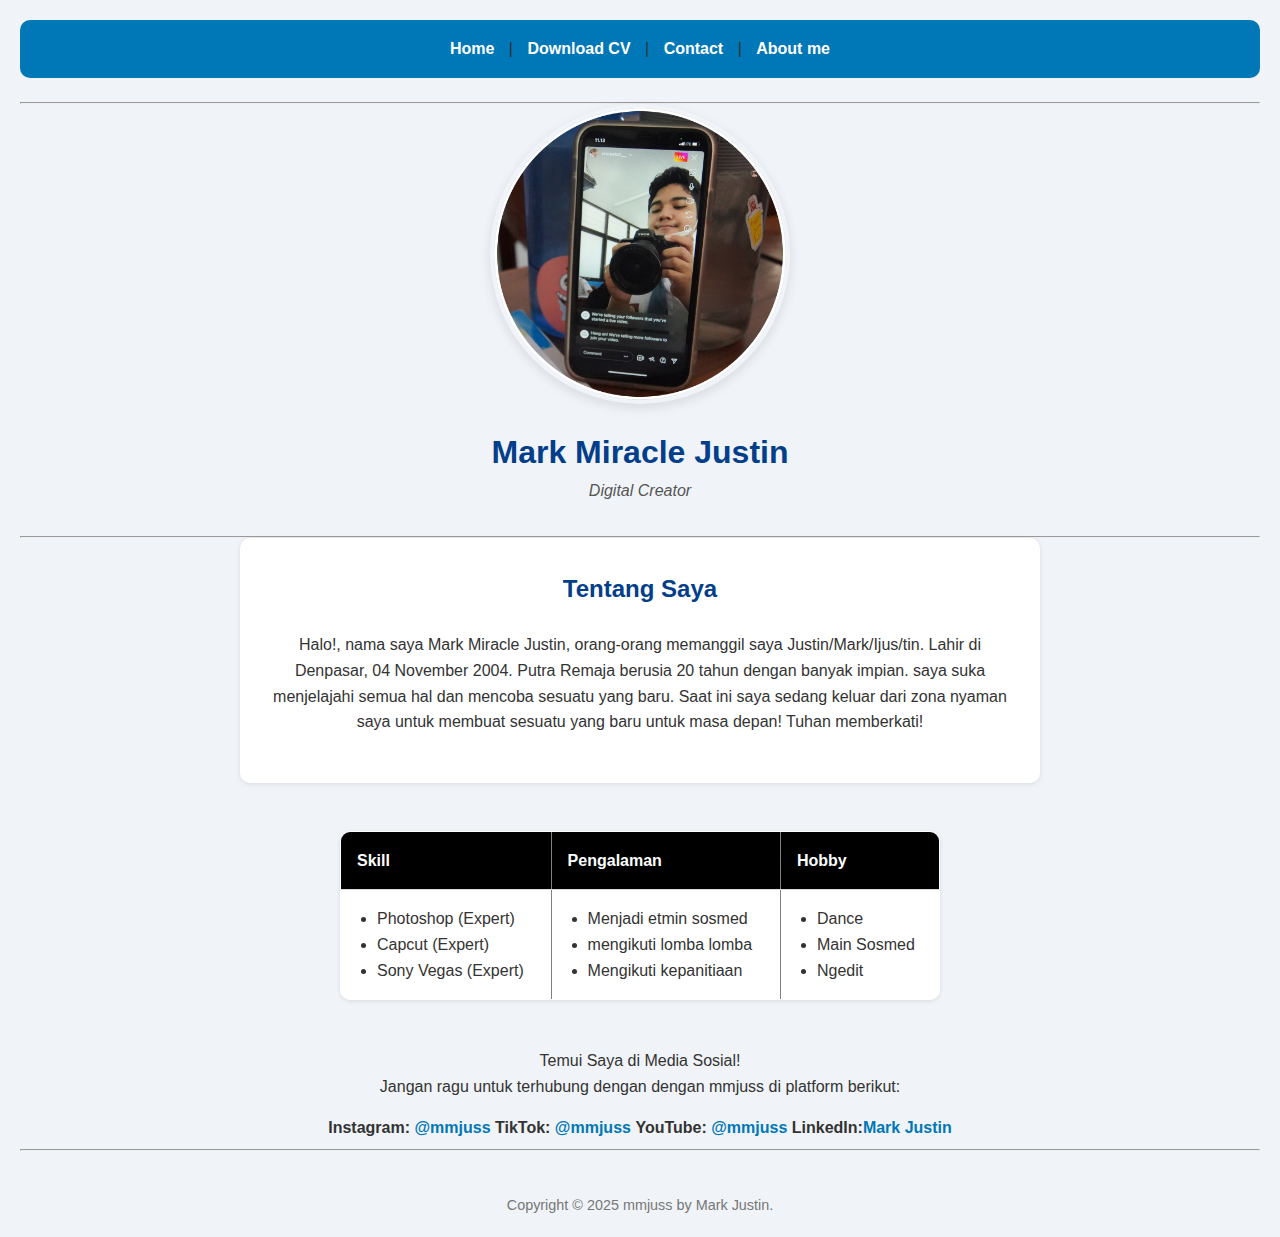
<file: index.html>
<!DOCTYPE html>
<html lang="en">
    <link rel="stylesheet" href="style.css">

<head>
    <meta charset="UTF-8">
    <meta name="viewport" content="width=device-width, initial-scale=1.0">
    <title>Mmjuss Porto Website</title>
</head>

<body>
    <nav>
        <a href="index.html">Home</a> |
        <a href="CV Mark Justin 2025.pdf">Download CV</a> |
        <a href="contact.html">Contact</a> |
        <a href="about.html">About me</a>
    </nav>

    <hr />

    <header style="text-align: center;">
        <img src="images/Untitled design (1).png" width="500" height="500"/>
        <h1>Mark Miracle Justin</h1>
        <p>Digital Creator</p>
    </header>

    <hr />

    <article style="text-align: center;">
        <h2>Tentang Saya</h2>
        <p>
            Halo!, nama saya Mark Miracle Justin, orang-orang memanggil saya Justin/Mark/Ijus/tin. Lahir di
            Denpasar, 04 November 2004.
            
            Putra Remaja berusia 20 tahun dengan banyak impian.
            saya suka menjelajahi semua hal dan mencoba sesuatu yang
            baru. Saat ini saya sedang keluar dari zona nyaman saya
            untuk membuat sesuatu yang baru untuk masa depan!
            Tuhan memberkati!        </p>
    </article>

    <div style="max-width: 600px; margin: 3em auto">
        <table border="1" width="100%">
            <thead>
                <tr>
                    <th>Skill</th>
                    <th>Pengalaman</th>
                    <th>Hobby</th>
                </tr>
            </thead>
            <tbody>
                <tr>
                    <td>
                        <ul>
                            <li>Photoshop (Expert)</li>
                            <li>Capcut (Expert)</li>
                            <li>Sony Vegas (Expert)</li>
                        </ul>
                    </td>
                    <td>
                        <ul>
                            <li>Menjadi etmin sosmed</li>
                            <li>mengikuti lomba lomba</li>
                            <li>Mengikuti kepanitiaan</li>
                        </ul>
                    </td>
                    <td>
                        <ul>
                            <li>Dance</li>
                            <li>Main Sosmed</li>
                            <li>Ngedit</li>
                        </ul>
                    </td>
                </tr>
            </tbody>
        </table>
    </div>

    <section class="sosmed">
        <border
        
        <h1>Temui Saya di Media Sosial!</h1>
        
        <p>Jangan ragu untuk terhubung dengan dengan mmjuss di platform berikut:</p>
        <ul>
            <li><strong>Instagram:</strong> <a href="https://instagram.com/mmjuss" target="_blank">@mmjuss</a> <strong>TikTok:</strong> <a href="https://tiktok.com/@mmjuss" target="_blank">@mmjuss</a> <strong>YouTube:</strong> <a href="https://www.youtube.com/@mmjust" target="_blank">@mmjuss</a> <strong>LinkedIn:</strong><a href="https://www.linkedin.com/in/mark-justin-695b6a275/" target="_blank">Mark Justin</a> </li>
            <li></li>
            <li></li>
            <li></li>
        </ul>

    
    </section>

    <hr>
    <footer style="text-align: center;">
        <p>Copyright &copy; 2025 mmjuss by Mark Justin.</p>
    </footer>
</hr>
</body>
</html>
</file>
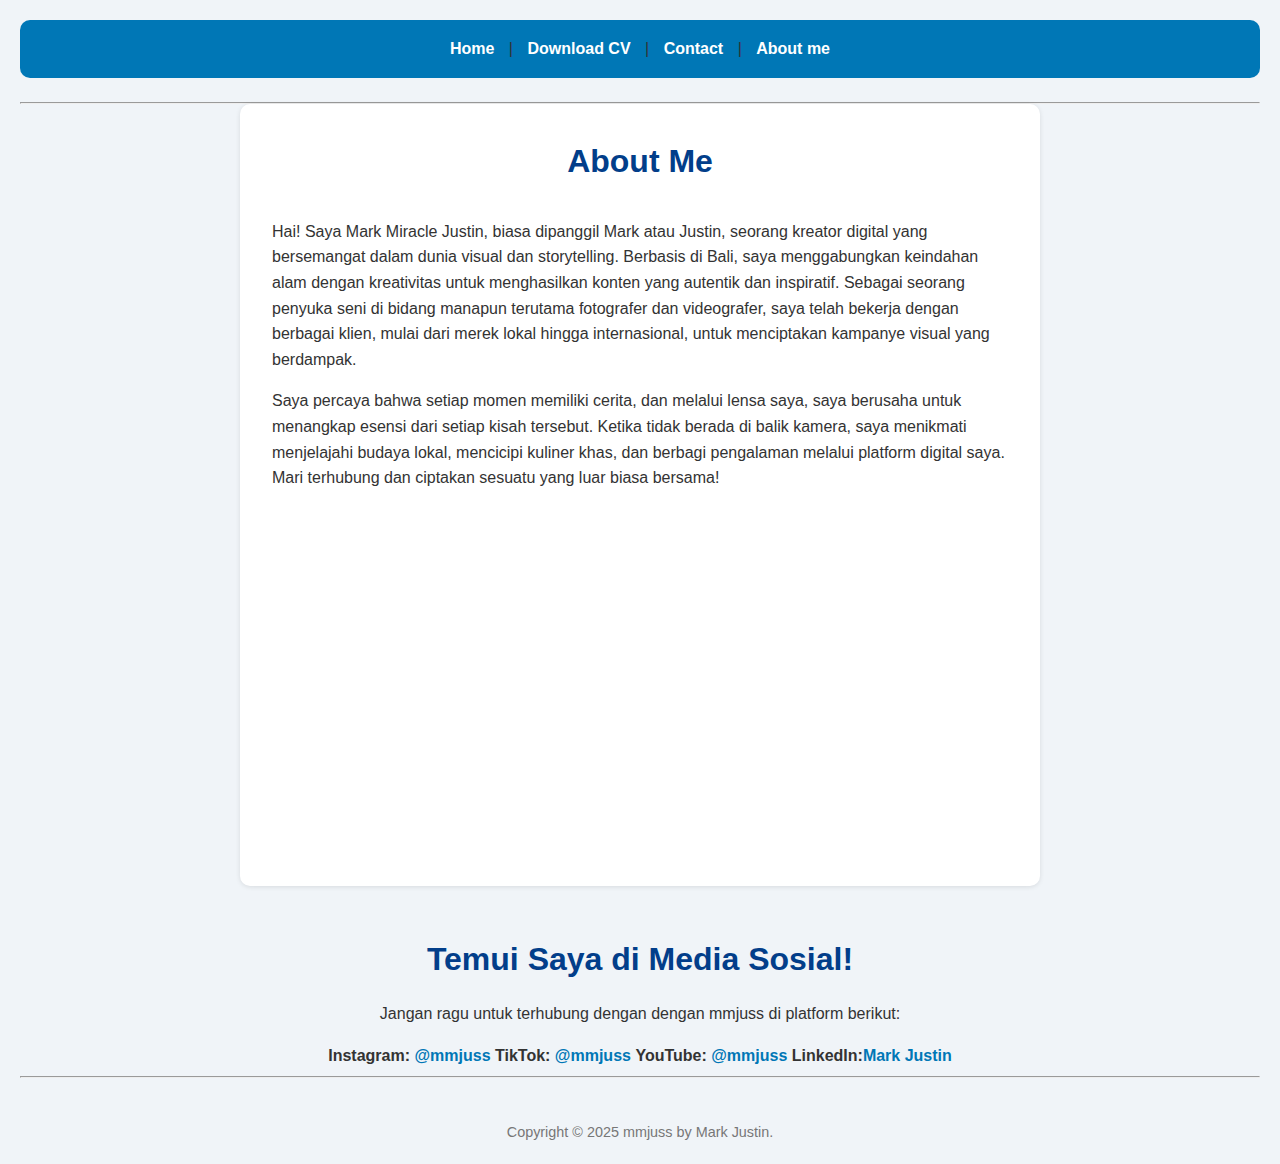
<file: about.html>
<!DOCTYPE html>
<html lang="en">
    <link rel="stylesheet" href="style.css">

<head>
    <meta charset="UTF-8">
    <meta name="viewport" content="width=device-width, initial-scale=1.0">
    <title>Ahmad Muhardian Personal Website</title>
</head>

<body>
    <nav>
        <a href="index.html">Home</a> |
        <a href="CV Mark Justin 2025.pdf">Download CV</a> |
        <a href="contact.html">Contact</a> |
        <a href="about.html">About me</a>
    </nav>

    <hr />

    <article>
        <h1>About Me</h1>
        <p>
Hai! Saya Mark Miracle Justin, biasa dipanggil Mark atau Justin, seorang kreator digital yang bersemangat dalam dunia visual dan storytelling. Berbasis di Bali, saya menggabungkan keindahan alam dengan kreativitas untuk menghasilkan konten yang autentik dan inspiratif.

Sebagai seorang penyuka seni di bidang manapun terutama fotografer dan videografer, saya telah bekerja dengan berbagai klien, mulai dari merek lokal hingga internasional, untuk menciptakan kampanye visual yang berdampak.


        </p>
        <p>
            Saya percaya bahwa setiap momen memiliki cerita, dan melalui lensa saya, saya berusaha untuk menangkap esensi dari setiap kisah tersebut.

            Ketika tidak berada di balik kamera, saya menikmati menjelajahi budaya lokal, mencicipi kuliner khas, dan berbagi pengalaman melalui platform digital saya.
            
            Mari terhubung dan ciptakan sesuatu yang luar biasa bersama!
        </p>
        <p>
            <iframe width="560" height="315" src="https://www.youtube.com/embed/GjzjpbPnOzQ?si=B2gwGi5nN6zW0oK9" title="YouTube video player" frameborder="0" allow="accelerometer; autoplay; clipboard-write; encrypted-media; gyroscope; picture-in-picture; web-share" referrerpolicy="strict-origin-when-cross-origin" allowfullscreen></iframe>
        </p>
    </article>

    <section class="sosmed">
        <h1>Temui Saya di Media Sosial!</h1>
        <p>Jangan ragu untuk terhubung dengan dengan mmjuss di platform berikut:</p>
        <ul>
            <li><strong>Instagram:</strong> <a href="https://instagram.com/mmjuss" target="_blank">@mmjuss</a> <strong>TikTok:</strong> <a href="https://tiktok.com/@mmjuss" target="_blank">@mmjuss</a> <strong>YouTube:</strong> <a href="https://www.youtube.com/@mmjust" target="_blank">@mmjuss</a> <strong>LinkedIn:</strong><a href="https://www.linkedin.com/in/mark-justin-695b6a275/" target="_blank">Mark Justin</a> </li>
            <li></li>
            <li></li>
            <li></li>
        </ul>
    </section>

    <hr>
    <footer style="text-align: center;">
        <p>Copyright &copy; 2025 mmjuss by Mark Justin.</p>
    </footer>
</hr>
</body>
</html>
</file>
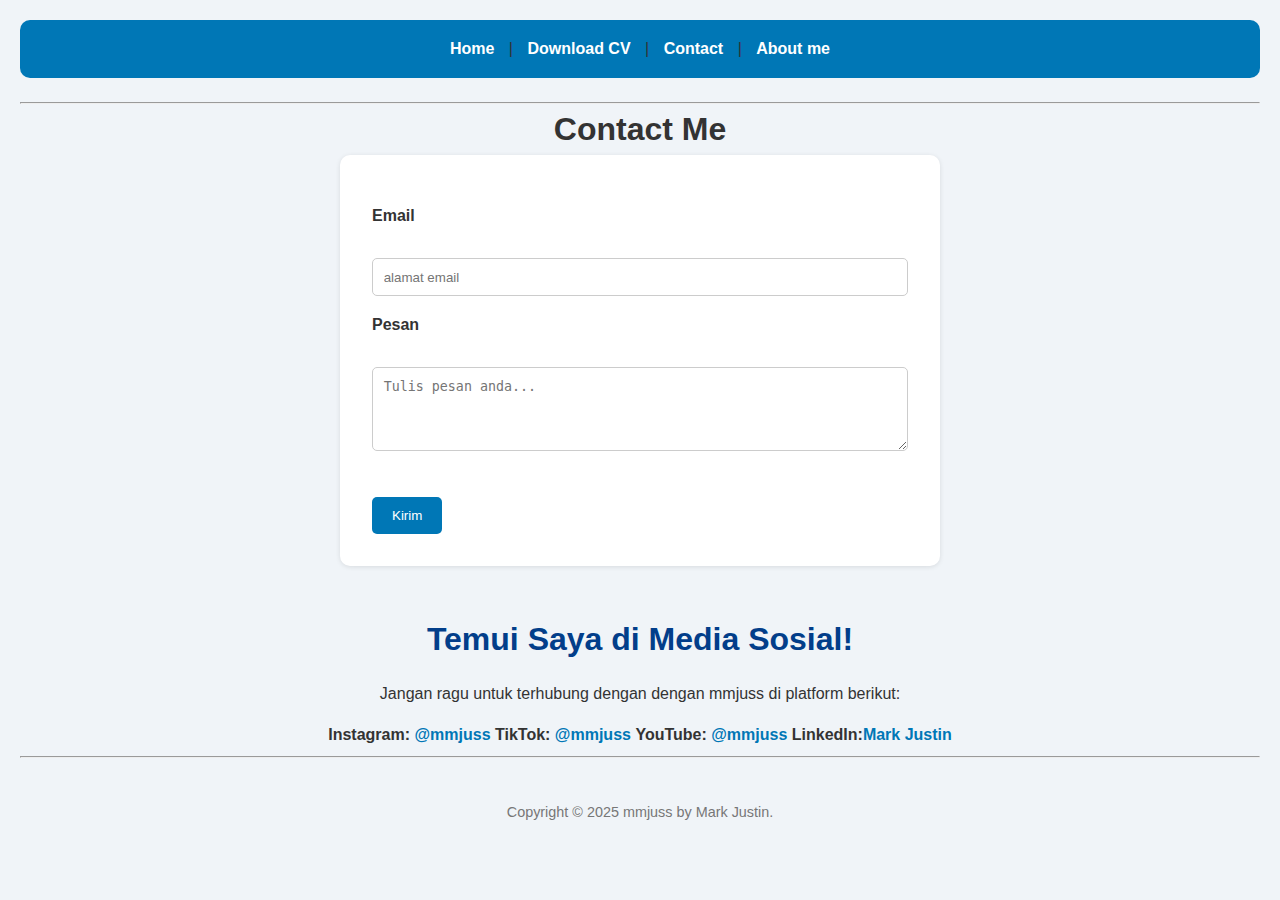
<file: contact.html>
<!DOCTYPE html>
<html lang="en">
    <link rel="stylesheet" href="style.css">

<head>
    <meta charset="UTF-8">
    <meta name="viewport" content="width=device-width, initial-scale=1.0">
    <title>Mmjuss Portof Website</title>
</head>

<body>
    <nav>
        <a href="index.html">Home</a> |
        <a href="CV Mark Justin 2025.pdf">Download CV</a> |
        <a href="contact.html">Contact</a> |
        <a href="about.html">About me</a>
    </nav>

    <hr />

    <div>
        <h1 >Contact Me</h1>
        <form>
            <label for="email">Email</label><br />
            <input type="email" name="email" placeholder="alamat email"/>
            <br />
            <label for="message">Pesan</label><br />
            <textarea name="message" placeholder="Tulis pesan anda..." rows="4" cols="80"></textarea>
            <br />
            <br />
            <input type="submit" value="Kirim" />
        </form>
    </div>

    <section class="sosmed">
        <h1>Temui Saya di Media Sosial!</h1>
        <p>Jangan ragu untuk terhubung dengan dengan mmjuss di platform berikut:</p>
        <ul>
            <li><strong>Instagram:</strong> <a href="https://instagram.com/mmjuss" target="_blank">@mmjuss</a> <strong>TikTok:</strong> <a href="https://tiktok.com/@mmjuss" target="_blank">@mmjuss</a> <strong>YouTube:</strong> <a href="https://www.youtube.com/@mmjust" target="_blank">@mmjuss</a> <strong>LinkedIn:</strong><a href="https://www.linkedin.com/in/mark-justin-695b6a275/" target="_blank">Mark Justin</a> </li>
            <li></li>
            <li></li>
            <li></li>
        </ul>
    </section>

    <hr>
    <footer style="text-align: center;">
        <p>Copyright &copy; 2025 mmjuss by Mark Justin.</p>
    </hr>
    </footer>
</body>
</html>
</file>
<file: style.css>
* {
    margin: 0;
    padding: 0;
    box-sizing: border-box;
}

body {
    font-family: 'Segoe UI', Tahoma, Geneva, Verdana, sans-serif;
    background-color: #f0f4f8;
    color: #333;
    line-height: 1.6;
    padding: 20px;
}

/* Navigasi */
nav {
    background-color: #0077b6;
    padding: 1em;
    text-align: center;
    border-radius: 10px;
    margin-bottom: 1.5em;
}

nav a {
    color: white;
    margin: 0 10px;
    text-decoration: none;
    font-weight: 600;
}

nav a:hover {
    text-decoration: underline;
}

/* Header */
header {
    text-align: center;
    margin-bottom: 2em;
}

header img {
    width: 300px;
    height: 300px;
    object-fit: cover;
    border-radius: 50%;
    box-shadow: 0 4px 12px rgba(0, 0, 0, 0.1);
    margin-bottom: 1em;
}

header h1 {
    font-size: 2em;
    color: #023e8a;
}

header p {
    color: #555;
    font-style: italic;
}

/* Konten Utama */
article {
    max-width: 800px;
    margin: 0 auto 2em;
    background: #fff;
    padding: 2em;
    border-radius: 10px;
    box-shadow: 0 1px 5px rgba(0, 0, 0, 0.1);
}

article h1, article h2 {
    color: #023e8a;
    margin-bottom: 1em;
}

article p {
    margin-bottom: 1em;
}

/* Tabel */
table {
    width: 100%;
    border-collapse: collapse;
    margin: 2em auto;
    background-color: #fff;
    border-radius: 10px;
    overflow: hidden;
    box-shadow: 0 1px 4px rgba(0,0,0,0.1);
}

th, td {
    padding: 1em;
    text-align: left;
    border-bottom: 1px solid #ddd;
}

th {
    background-color: #000000;
    color: #fff;
}

ul {
    list-style-type: disc;
    padding-left: 20px;
}

/* Form Kontak */
form {
    max-width: 600px;
    margin: 0 auto;
    background: white;
    padding: 2em;
    border-radius: 10px;
    box-shadow: 0 1px 5px rgba(0, 0, 0, 0.1);
}

form label {
    display: block;
    margin-top: 1em;
    font-weight: 600;
}

input[type="email"],
textarea {
    width: 100%;
    padding: 0.8em;
    margin-top: 0.3em;
    border: 1px solid #ccc;
    border-radius: 5px;
}

input[type="submit"] {
    background-color: #0077b6;
    color: white;
    border: none;
    padding: 0.8em 1.5em;
    border-radius: 5px;
    margin-top: 1em;
    cursor: pointer;
    transition: background-color 0.3s ease;
}

input[type="submit"]:hover {
    background-color: #005f87;
}

/* Footer */
footer {
    text-align: center;
    margin-top: 3em;
    font-size: 0.9em;
    color: #777;
}

/* Video embed */
iframe {
    display: block;
    margin: 1.5em auto;
    max-width: 100%;
    border-radius: 10px;
}
.sosmed {
    text-align: center;
    margin-top: 3em;
    padding: 0;
    background: none;
    box-shadow: none;
}

.sosmed h1 {
    color: #023e8a;
    margin-bottom: 0.5em;
}

.sosmed ul {
    list-style: none;
    padding: 0;
    margin-top: 1em;
}

.sosmed li {
    margin: 0.5em 0;
}

.sosmed a {
    color: #0077b6;
    text-decoration: none;
    font-weight: bold;
}

.sosmed a:hover {
    text-decoration: underline;
}
h1 {
    text-align: center;
}
</file>
